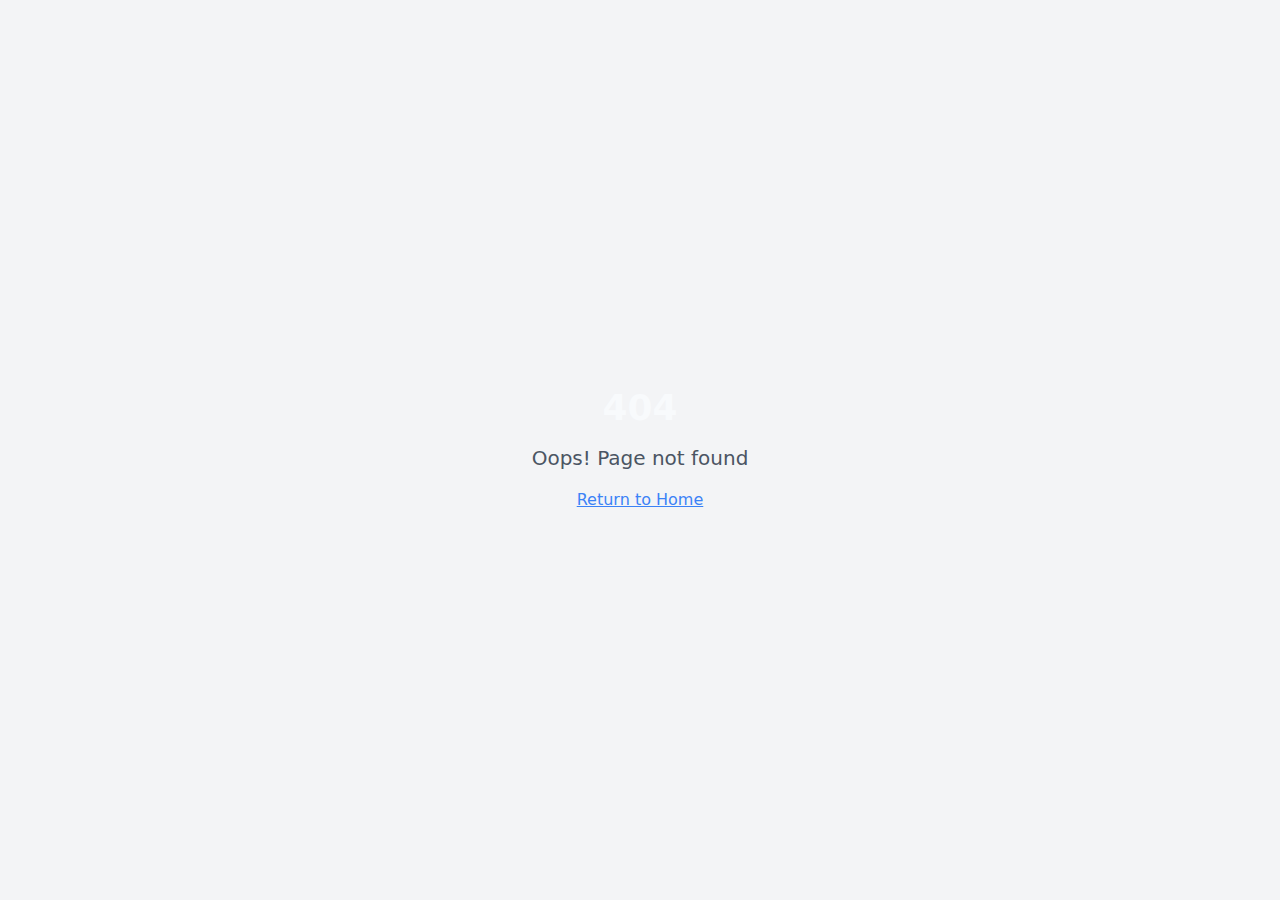
<file: index.html>
<!doctype html>
<html lang="en">
  <head>
    <meta charset="UTF-8" />
    <meta name="viewport" content="width=device-width, initial-scale=1.0" />
    <title>Minecraft Elo Rankings - Competitive PvP Leaderboard</title>
    <meta name="description" content="Live competitive Elo rankings for Minecraft anarchy server. Track kills, deaths, and climb the PvP leaderboard with dynamic skill-based matchmaking." />
    <meta name="author" content="Anarchy Server" />

    <meta property="og:title" content="Minecraft Elo Rankings - Competitive PvP Leaderboard" />
    <meta property="og:description" content="Live competitive Elo rankings for Minecraft anarchy server. Track kills, deaths, and climb the PvP leaderboard." />
    <meta property="og:type" content="website" />
    <meta property="og:image" content="https://lovable.dev/opengraph-image-p98pqg.png" />

    <meta name="twitter:card" content="summary_large_image" />
    <meta name="twitter:site" content="@lovable_dev" />
    <meta name="twitter:image" content="https://lovable.dev/opengraph-image-p98pqg.png" />
    <script type="module" crossorigin src="/assets/index-3HI9Aykc.js"></script>
    <link rel="stylesheet" crossorigin href="/assets/index-DJkvRSbq.css">
  </head>

  <body>
    <div id="root"></div>
  </body>
</html>
</file>
<file: assets/index-DJkvRSbq.css>
*,:before,:after{--tw-border-spacing-x: 0;--tw-border-spacing-y: 0;--tw-translate-x: 0;--tw-translate-y: 0;--tw-rotate: 0;--tw-skew-x: 0;--tw-skew-y: 0;--tw-scale-x: 1;--tw-scale-y: 1;--tw-pan-x: ;--tw-pan-y: ;--tw-pinch-zoom: ;--tw-scroll-snap-strictness: proximity;--tw-gradient-from-position: ;--tw-gradient-via-position: ;--tw-gradient-to-position: ;--tw-ordinal: ;--tw-slashed-zero: ;--tw-numeric-figure: ;--tw-numeric-spacing: ;--tw-numeric-fraction: ;--tw-ring-inset: ;--tw-ring-offset-width: 0px;--tw-ring-offset-color: #fff;--tw-ring-color: rgb(59 130 246 / .5);--tw-ring-offset-shadow: 0 0 #0000;--tw-ring-shadow: 0 0 #0000;--tw-shadow: 0 0 #0000;--tw-shadow-colored: 0 0 #0000;--tw-blur: ;--tw-brightness: ;--tw-contrast: ;--tw-grayscale: ;--tw-hue-rotate: ;--tw-invert: ;--tw-saturate: ;--tw-sepia: ;--tw-drop-shadow: ;--tw-backdrop-blur: ;--tw-backdrop-brightness: ;--tw-backdrop-contrast: ;--tw-backdrop-grayscale: ;--tw-backdrop-hue-rotate: ;--tw-backdrop-invert: ;--tw-backdrop-opacity: ;--tw-backdrop-saturate: ;--tw-backdrop-sepia: ;--tw-contain-size: ;--tw-contain-layout: ;--tw-contain-paint: ;--tw-contain-style: }::backdrop{--tw-border-spacing-x: 0;--tw-border-spacing-y: 0;--tw-translate-x: 0;--tw-translate-y: 0;--tw-rotate: 0;--tw-skew-x: 0;--tw-skew-y: 0;--tw-scale-x: 1;--tw-scale-y: 1;--tw-pan-x: ;--tw-pan-y: ;--tw-pinch-zoom: ;--tw-scroll-snap-strictness: proximity;--tw-gradient-from-position: ;--tw-gradient-via-position: ;--tw-gradient-to-position: ;--tw-ordinal: ;--tw-slashed-zero: ;--tw-numeric-figure: ;--tw-numeric-spacing: ;--tw-numeric-fraction: ;--tw-ring-inset: ;--tw-ring-offset-width: 0px;--tw-ring-offset-color: #fff;--tw-ring-color: rgb(59 130 246 / .5);--tw-ring-offset-shadow: 0 0 #0000;--tw-ring-shadow: 0 0 #0000;--tw-shadow: 0 0 #0000;--tw-shadow-colored: 0 0 #0000;--tw-blur: ;--tw-brightness: ;--tw-contrast: ;--tw-grayscale: ;--tw-hue-rotate: ;--tw-invert: ;--tw-saturate: ;--tw-sepia: ;--tw-drop-shadow: ;--tw-backdrop-blur: ;--tw-backdrop-brightness: ;--tw-backdrop-contrast: ;--tw-backdrop-grayscale: ;--tw-backdrop-hue-rotate: ;--tw-backdrop-invert: ;--tw-backdrop-opacity: ;--tw-backdrop-saturate: ;--tw-backdrop-sepia: ;--tw-contain-size: ;--tw-contain-layout: ;--tw-contain-paint: ;--tw-contain-style: }*,:before,:after{box-sizing:border-box;border-width:0;border-style:solid;border-color:#e5e7eb}:before,:after{--tw-content: ""}html,:host{line-height:1.5;-webkit-text-size-adjust:100%;-moz-tab-size:4;-o-tab-size:4;tab-size:4;font-family:ui-sans-serif,system-ui,sans-serif,"Apple Color Emoji","Segoe UI Emoji",Segoe UI Symbol,"Noto Color Emoji";font-feature-settings:normal;font-variation-settings:normal;-webkit-tap-highlight-color:transparent}body{margin:0;line-height:inherit}hr{height:0;color:inherit;border-top-width:1px}abbr:where([title]){-webkit-text-decoration:underline dotted;text-decoration:underline dotted}h1,h2,h3,h4,h5,h6{font-size:inherit;font-weight:inherit}a{color:inherit;text-decoration:inherit}b,strong{font-weight:bolder}code,kbd,samp,pre{font-family:ui-monospace,SFMono-Regular,Menlo,Monaco,Consolas,Liberation Mono,Courier New,monospace;font-feature-settings:normal;font-variation-settings:normal;font-size:1em}small{font-size:80%}sub,sup{font-size:75%;line-height:0;position:relative;vertical-align:baseline}sub{bottom:-.25em}sup{top:-.5em}table{text-indent:0;border-color:inherit;border-collapse:collapse}button,input,optgroup,select,textarea{font-family:inherit;font-feature-settings:inherit;font-variation-settings:inherit;font-size:100%;font-weight:inherit;line-height:inherit;letter-spacing:inherit;color:inherit;margin:0;padding:0}button,select{text-transform:none}button,input:where([type=button]),input:where([type=reset]),input:where([type=submit]){-webkit-appearance:button;background-color:transparent;background-image:none}:-moz-focusring{outline:auto}:-moz-ui-invalid{box-shadow:none}progress{vertical-align:baseline}::-webkit-inner-spin-button,::-webkit-outer-spin-button{height:auto}[type=search]{-webkit-appearance:textfield;outline-offset:-2px}::-webkit-search-decoration{-webkit-appearance:none}::-webkit-file-upload-button{-webkit-appearance:button;font:inherit}summary{display:list-item}blockquote,dl,dd,h1,h2,h3,h4,h5,h6,hr,figure,p,pre{margin:0}fieldset{margin:0;padding:0}legend{padding:0}ol,ul,menu{list-style:none;margin:0;padding:0}dialog{padding:0}textarea{resize:vertical}input::-moz-placeholder,textarea::-moz-placeholder{opacity:1;color:#9ca3af}input::placeholder,textarea::placeholder{opacity:1;color:#9ca3af}button,[role=button]{cursor:pointer}:disabled{cursor:default}img,svg,video,canvas,audio,iframe,embed,object{display:block;vertical-align:middle}img,video{max-width:100%;height:auto}[hidden]:where(:not([hidden=until-found])){display:none}:root{--background: 220 25% 8%;--foreground: 210 40% 98%;--card: 220 20% 12%;--card-foreground: 210 40% 98%;--popover: 220 20% 12%;--popover-foreground: 210 40% 98%;--primary: 271 91% 65%;--primary-foreground: 0 0% 100%;--secondary: 190 95% 55%;--secondary-foreground: 220 25% 8%;--muted: 220 15% 20%;--muted-foreground: 215 20% 65%;--accent: 271 91% 65%;--accent-foreground: 0 0% 100%;--destructive: 0 84% 60%;--destructive-foreground: 210 40% 98%;--border: 220 15% 20%;--input: 220 15% 20%;--ring: 271 91% 65%;--radius: .75rem;--gaming-purple: 271 91% 65%;--gaming-cyan: 190 95% 55%;--gaming-dark: 220 25% 8%;--gaming-card: 220 20% 12%;--gradient-primary: linear-gradient(135deg, hsl(271 91% 65%), hsl(190 95% 55%));--gradient-card: linear-gradient(145deg, hsl(220 20% 12%), hsl(220 25% 8%));--glow-purple: 0 0 40px hsl(271 91% 65% / .3);--glow-cyan: 0 0 40px hsl(190 95% 55% / .3);--sidebar-background: 220 25% 8%;--sidebar-foreground: 210 40% 98%;--sidebar-primary: 271 91% 65%;--sidebar-primary-foreground: 0 0% 100%;--sidebar-accent: 220 20% 12%;--sidebar-accent-foreground: 210 40% 98%;--sidebar-border: 220 15% 20%;--sidebar-ring: 271 91% 65%}.dark{--background: 220 25% 8%;--foreground: 210 40% 98%;--card: 220 20% 12%;--card-foreground: 210 40% 98%;--popover: 220 20% 12%;--popover-foreground: 210 40% 98%;--primary: 271 91% 65%;--primary-foreground: 0 0% 100%;--secondary: 190 95% 55%;--secondary-foreground: 220 25% 8%;--muted: 220 15% 20%;--muted-foreground: 215 20% 65%;--accent: 271 91% 65%;--accent-foreground: 0 0% 100%;--destructive: 0 84% 60%;--destructive-foreground: 210 40% 98%;--border: 220 15% 20%;--input: 220 15% 20%;--ring: 271 91% 65%;--sidebar-background: 220 25% 8%;--sidebar-foreground: 210 40% 98%;--sidebar-primary: 271 91% 65%;--sidebar-primary-foreground: 0 0% 100%;--sidebar-accent: 220 20% 12%;--sidebar-accent-foreground: 210 40% 98%;--sidebar-border: 220 15% 20%;--sidebar-ring: 271 91% 65%}*{border-color:hsl(var(--border))}body{background-color:hsl(var(--background));color:hsl(var(--foreground))}.container{width:100%;margin-right:auto;margin-left:auto;padding-right:2rem;padding-left:2rem}@media (min-width: 1400px){.container{max-width:1400px}}.sr-only{position:absolute;width:1px;height:1px;padding:0;margin:-1px;overflow:hidden;clip:rect(0,0,0,0);white-space:nowrap;border-width:0}.pointer-events-none{pointer-events:none}.pointer-events-auto{pointer-events:auto}.visible{visibility:visible}.invisible{visibility:hidden}.fixed{position:fixed}.absolute{position:absolute}.relative{position:relative}.inset-0{top:0;right:0;bottom:0;left:0}.inset-x-0{left:0;right:0}.inset-y-0{top:0;bottom:0}.-bottom-12{bottom:-3rem}.-left-12{left:-3rem}.-right-12{right:-3rem}.-top-12{top:-3rem}.bottom-0{bottom:0}.left-0{left:0}.left-1{left:.25rem}.left-1\/2{left:50%}.left-2{left:.5rem}.left-\[50\%\]{left:50%}.right-0{right:0}.right-1{right:.25rem}.right-2{right:.5rem}.right-3{right:.75rem}.right-4{right:1rem}.top-0{top:0}.top-1\.5{top:.375rem}.top-1\/2{top:50%}.top-2{top:.5rem}.top-3\.5{top:.875rem}.top-4{top:1rem}.top-\[1px\]{top:1px}.top-\[50\%\]{top:50%}.top-\[60\%\]{top:60%}.top-full{top:100%}.z-10{z-index:10}.z-20{z-index:20}.z-50{z-index:50}.z-\[100\]{z-index:100}.z-\[1\]{z-index:1}.-mx-1{margin-left:-.25rem;margin-right:-.25rem}.mx-2{margin-left:.5rem;margin-right:.5rem}.mx-3\.5{margin-left:.875rem;margin-right:.875rem}.mx-auto{margin-left:auto;margin-right:auto}.my-0\.5{margin-top:.125rem;margin-bottom:.125rem}.my-1{margin-top:.25rem;margin-bottom:.25rem}.-ml-4{margin-left:-1rem}.-mt-4{margin-top:-1rem}.mb-1{margin-bottom:.25rem}.mb-2{margin-bottom:.5rem}.mb-4{margin-bottom:1rem}.mb-6{margin-bottom:1.5rem}.mb-8{margin-bottom:2rem}.ml-1{margin-left:.25rem}.ml-auto{margin-left:auto}.mr-2{margin-right:.5rem}.mt-1{margin-top:.25rem}.mt-1\.5{margin-top:.375rem}.mt-2{margin-top:.5rem}.mt-24{margin-top:6rem}.mt-4{margin-top:1rem}.mt-auto{margin-top:auto}.block{display:block}.flex{display:flex}.inline-flex{display:inline-flex}.table{display:table}.grid{display:grid}.hidden{display:none}.aspect-square{aspect-ratio:1 / 1}.aspect-video{aspect-ratio:16 / 9}.size-4{width:1rem;height:1rem}.h-1\.5{height:.375rem}.h-10{height:2.5rem}.h-11{height:2.75rem}.h-12{height:3rem}.h-16{height:4rem}.h-2{height:.5rem}.h-2\.5{height:.625rem}.h-3{height:.75rem}.h-3\.5{height:.875rem}.h-4{height:1rem}.h-5{height:1.25rem}.h-6{height:1.5rem}.h-7{height:1.75rem}.h-8{height:2rem}.h-9{height:2.25rem}.h-\[1px\]{height:1px}.h-\[var\(--radix-navigation-menu-viewport-height\)\]{height:var(--radix-navigation-menu-viewport-height)}.h-\[var\(--radix-select-trigger-height\)\]{height:var(--radix-select-trigger-height)}.h-auto{height:auto}.h-full{height:100%}.h-px{height:1px}.h-svh{height:100svh}.max-h-96{max-height:24rem}.max-h-\[300px\]{max-height:300px}.max-h-screen{max-height:100vh}.min-h-0{min-height:0px}.min-h-\[80px\]{min-height:80px}.min-h-screen{min-height:100vh}.min-h-svh{min-height:100svh}.w-0{width:0px}.w-1{width:.25rem}.w-10{width:2.5rem}.w-11{width:2.75rem}.w-12{width:3rem}.w-16{width:4rem}.w-2{width:.5rem}.w-2\.5{width:.625rem}.w-20{width:5rem}.w-3{width:.75rem}.w-3\.5{width:.875rem}.w-3\/4{width:75%}.w-4{width:1rem}.w-5{width:1.25rem}.w-64{width:16rem}.w-7{width:1.75rem}.w-72{width:18rem}.w-8{width:2rem}.w-9{width:2.25rem}.w-\[--sidebar-width\]{width:var(--sidebar-width)}.w-\[100px\]{width:100px}.w-\[1px\]{width:1px}.w-auto{width:auto}.w-full{width:100%}.w-max{width:-moz-max-content;width:max-content}.w-px{width:1px}.min-w-0{min-width:0px}.min-w-5{min-width:1.25rem}.min-w-\[12rem\]{min-width:12rem}.min-w-\[8rem\]{min-width:8rem}.min-w-\[var\(--radix-select-trigger-width\)\]{min-width:var(--radix-select-trigger-width)}.max-w-2xl{max-width:42rem}.max-w-\[--skeleton-width\]{max-width:var(--skeleton-width)}.max-w-lg{max-width:32rem}.max-w-max{max-width:-moz-max-content;max-width:max-content}.flex-1{flex:1 1 0%}.shrink-0{flex-shrink:0}.grow{flex-grow:1}.grow-0{flex-grow:0}.basis-full{flex-basis:100%}.caption-bottom{caption-side:bottom}.border-collapse{border-collapse:collapse}.-translate-x-1\/2{--tw-translate-x: -50%;transform:translate(var(--tw-translate-x),var(--tw-translate-y)) rotate(var(--tw-rotate)) skew(var(--tw-skew-x)) skewY(var(--tw-skew-y)) scaleX(var(--tw-scale-x)) scaleY(var(--tw-scale-y))}.-translate-x-px{--tw-translate-x: -1px;transform:translate(var(--tw-translate-x),var(--tw-translate-y)) rotate(var(--tw-rotate)) skew(var(--tw-skew-x)) skewY(var(--tw-skew-y)) scaleX(var(--tw-scale-x)) scaleY(var(--tw-scale-y))}.-translate-y-1\/2{--tw-translate-y: -50%;transform:translate(var(--tw-translate-x),var(--tw-translate-y)) rotate(var(--tw-rotate)) skew(var(--tw-skew-x)) skewY(var(--tw-skew-y)) scaleX(var(--tw-scale-x)) scaleY(var(--tw-scale-y))}.translate-x-\[-50\%\]{--tw-translate-x: -50%;transform:translate(var(--tw-translate-x),var(--tw-translate-y)) rotate(var(--tw-rotate)) skew(var(--tw-skew-x)) skewY(var(--tw-skew-y)) scaleX(var(--tw-scale-x)) scaleY(var(--tw-scale-y))}.translate-x-px{--tw-translate-x: 1px;transform:translate(var(--tw-translate-x),var(--tw-translate-y)) rotate(var(--tw-rotate)) skew(var(--tw-skew-x)) skewY(var(--tw-skew-y)) scaleX(var(--tw-scale-x)) scaleY(var(--tw-scale-y))}.translate-y-\[-50\%\]{--tw-translate-y: -50%;transform:translate(var(--tw-translate-x),var(--tw-translate-y)) rotate(var(--tw-rotate)) skew(var(--tw-skew-x)) skewY(var(--tw-skew-y)) scaleX(var(--tw-scale-x)) scaleY(var(--tw-scale-y))}.rotate-45{--tw-rotate: 45deg;transform:translate(var(--tw-translate-x),var(--tw-translate-y)) rotate(var(--tw-rotate)) skew(var(--tw-skew-x)) skewY(var(--tw-skew-y)) scaleX(var(--tw-scale-x)) scaleY(var(--tw-scale-y))}.rotate-90{--tw-rotate: 90deg;transform:translate(var(--tw-translate-x),var(--tw-translate-y)) rotate(var(--tw-rotate)) skew(var(--tw-skew-x)) skewY(var(--tw-skew-y)) scaleX(var(--tw-scale-x)) scaleY(var(--tw-scale-y))}.transform{transform:translate(var(--tw-translate-x),var(--tw-translate-y)) rotate(var(--tw-rotate)) skew(var(--tw-skew-x)) skewY(var(--tw-skew-y)) scaleX(var(--tw-scale-x)) scaleY(var(--tw-scale-y))}@keyframes pulse{50%{opacity:.5}}.animate-pulse{animation:pulse 2s cubic-bezier(.4,0,.6,1) infinite}@keyframes spin{to{transform:rotate(360deg)}}.animate-spin{animation:spin 1s linear infinite}.cursor-default{cursor:default}.cursor-pointer{cursor:pointer}.touch-none{touch-action:none}.select-none{-webkit-user-select:none;-moz-user-select:none;user-select:none}.list-none{list-style-type:none}.grid-cols-1{grid-template-columns:repeat(1,minmax(0,1fr))}.flex-row{flex-direction:row}.flex-col{flex-direction:column}.flex-col-reverse{flex-direction:column-reverse}.flex-wrap{flex-wrap:wrap}.items-start{align-items:flex-start}.items-end{align-items:flex-end}.items-center{align-items:center}.items-stretch{align-items:stretch}.justify-center{justify-content:center}.justify-between{justify-content:space-between}.gap-1{gap:.25rem}.gap-1\.5{gap:.375rem}.gap-2{gap:.5rem}.gap-3{gap:.75rem}.gap-4{gap:1rem}.gap-6{gap:1.5rem}.space-x-1>:not([hidden])~:not([hidden]){--tw-space-x-reverse: 0;margin-right:calc(.25rem * var(--tw-space-x-reverse));margin-left:calc(.25rem * calc(1 - var(--tw-space-x-reverse)))}.space-x-4>:not([hidden])~:not([hidden]){--tw-space-x-reverse: 0;margin-right:calc(1rem * var(--tw-space-x-reverse));margin-left:calc(1rem * calc(1 - var(--tw-space-x-reverse)))}.space-y-0>:not([hidden])~:not([hidden]){--tw-space-y-reverse: 0;margin-top:calc(0px * calc(1 - var(--tw-space-y-reverse)));margin-bottom:calc(0px * var(--tw-space-y-reverse))}.space-y-1>:not([hidden])~:not([hidden]){--tw-space-y-reverse: 0;margin-top:calc(.25rem * calc(1 - var(--tw-space-y-reverse)));margin-bottom:calc(.25rem * var(--tw-space-y-reverse))}.space-y-1\.5>:not([hidden])~:not([hidden]){--tw-space-y-reverse: 0;margin-top:calc(.375rem * calc(1 - var(--tw-space-y-reverse)));margin-bottom:calc(.375rem * var(--tw-space-y-reverse))}.space-y-2>:not([hidden])~:not([hidden]){--tw-space-y-reverse: 0;margin-top:calc(.5rem * calc(1 - var(--tw-space-y-reverse)));margin-bottom:calc(.5rem * var(--tw-space-y-reverse))}.space-y-4>:not([hidden])~:not([hidden]){--tw-space-y-reverse: 0;margin-top:calc(1rem * calc(1 - var(--tw-space-y-reverse)));margin-bottom:calc(1rem * var(--tw-space-y-reverse))}.overflow-auto{overflow:auto}.overflow-hidden{overflow:hidden}.overflow-x-auto{overflow-x:auto}.overflow-y-auto{overflow-y:auto}.overflow-x-hidden{overflow-x:hidden}.whitespace-nowrap{white-space:nowrap}.break-words{overflow-wrap:break-word}.rounded-\[2px\]{border-radius:2px}.rounded-\[inherit\]{border-radius:inherit}.rounded-full{border-radius:9999px}.rounded-lg{border-radius:var(--radius)}.rounded-md{border-radius:calc(var(--radius) - 2px)}.rounded-sm{border-radius:calc(var(--radius) - 4px)}.rounded-t-\[10px\]{border-top-left-radius:10px;border-top-right-radius:10px}.rounded-tl-sm{border-top-left-radius:calc(var(--radius) - 4px)}.border{border-width:1px}.border-0{border-width:0px}.border-2{border-width:2px}.border-\[1\.5px\]{border-width:1.5px}.border-y{border-top-width:1px;border-bottom-width:1px}.border-b{border-bottom-width:1px}.border-b-2{border-bottom-width:2px}.border-l{border-left-width:1px}.border-r{border-right-width:1px}.border-t{border-top-width:1px}.border-dashed{border-style:dashed}.border-\[--color-border\]{border-color:var(--color-border)}.border-border\/50{border-color:hsl(var(--border) / .5)}.border-destructive{border-color:hsl(var(--destructive))}.border-destructive\/50{border-color:hsl(var(--destructive) / .5)}.border-input{border-color:hsl(var(--input))}.border-primary{border-color:hsl(var(--primary))}.border-sidebar-border{border-color:hsl(var(--sidebar-border))}.border-transparent{border-color:transparent}.border-l-transparent{border-left-color:transparent}.border-t-transparent{border-top-color:transparent}.bg-\[--color-bg\]{background-color:var(--color-bg)}.bg-accent{background-color:hsl(var(--accent))}.bg-background{background-color:hsl(var(--background))}.bg-black\/80{background-color:#000c}.bg-border{background-color:hsl(var(--border))}.bg-card{background-color:hsl(var(--card))}.bg-card\/30{background-color:hsl(var(--card) / .3)}.bg-card\/50{background-color:hsl(var(--card) / .5)}.bg-destructive{background-color:hsl(var(--destructive))}.bg-foreground{background-color:hsl(var(--foreground))}.bg-gray-100{--tw-bg-opacity: 1;background-color:rgb(243 244 246 / var(--tw-bg-opacity, 1))}.bg-muted{background-color:hsl(var(--muted))}.bg-muted\/50{background-color:hsl(var(--muted) / .5)}.bg-popover{background-color:hsl(var(--popover))}.bg-primary{background-color:hsl(var(--primary))}.bg-secondary{background-color:hsl(var(--secondary))}.bg-sidebar{background-color:hsl(var(--sidebar-background))}.bg-sidebar-border{background-color:hsl(var(--sidebar-border))}.bg-transparent{background-color:transparent}.bg-gradient-to-br{background-image:linear-gradient(to bottom right,var(--tw-gradient-stops))}.bg-gradient-to-r{background-image:linear-gradient(to right,var(--tw-gradient-stops))}.from-amber-700{--tw-gradient-from: #b45309 var(--tw-gradient-from-position);--tw-gradient-to: rgb(180 83 9 / 0) var(--tw-gradient-to-position);--tw-gradient-stops: var(--tw-gradient-from), var(--tw-gradient-to)}.from-background{--tw-gradient-from: hsl(var(--background)) var(--tw-gradient-from-position);--tw-gradient-to: hsl(var(--background) / 0) var(--tw-gradient-to-position);--tw-gradient-stops: var(--tw-gradient-from), var(--tw-gradient-to)}.from-cyan-500{--tw-gradient-from: #06b6d4 var(--tw-gradient-from-position);--tw-gradient-to: rgb(6 182 212 / 0) var(--tw-gradient-to-position);--tw-gradient-stops: var(--tw-gradient-from), var(--tw-gradient-to)}.from-cyan-500\/20{--tw-gradient-from: rgb(6 182 212 / .2) var(--tw-gradient-from-position);--tw-gradient-to: rgb(6 182 212 / 0) var(--tw-gradient-to-position);--tw-gradient-stops: var(--tw-gradient-from), var(--tw-gradient-to)}.from-gray-400{--tw-gradient-from: #9ca3af var(--tw-gradient-from-position);--tw-gradient-to: rgb(156 163 175 / 0) var(--tw-gradient-to-position);--tw-gradient-stops: var(--tw-gradient-from), var(--tw-gradient-to)}.from-primary{--tw-gradient-from: hsl(var(--primary)) var(--tw-gradient-from-position);--tw-gradient-to: hsl(var(--primary) / 0) var(--tw-gradient-to-position);--tw-gradient-stops: var(--tw-gradient-from), var(--tw-gradient-to)}.from-primary\/10{--tw-gradient-from: hsl(var(--primary) / .1) var(--tw-gradient-from-position);--tw-gradient-to: hsl(var(--primary) / 0) var(--tw-gradient-to-position);--tw-gradient-stops: var(--tw-gradient-from), var(--tw-gradient-to)}.from-purple-500{--tw-gradient-from: #a855f7 var(--tw-gradient-from-position);--tw-gradient-to: rgb(168 85 247 / 0) var(--tw-gradient-to-position);--tw-gradient-stops: var(--tw-gradient-from), var(--tw-gradient-to)}.from-purple-500\/20{--tw-gradient-from: rgb(168 85 247 / .2) var(--tw-gradient-from-position);--tw-gradient-to: rgb(168 85 247 / 0) var(--tw-gradient-to-position);--tw-gradient-stops: var(--tw-gradient-from), var(--tw-gradient-to)}.from-purple-600{--tw-gradient-from: #9333ea var(--tw-gradient-from-position);--tw-gradient-to: rgb(147 51 234 / 0) var(--tw-gradient-to-position);--tw-gradient-stops: var(--tw-gradient-from), var(--tw-gradient-to)}.from-red-500{--tw-gradient-from: #ef4444 var(--tw-gradient-from-position);--tw-gradient-to: rgb(239 68 68 / 0) var(--tw-gradient-to-position);--tw-gradient-stops: var(--tw-gradient-from), var(--tw-gradient-to)}.from-red-500\/20{--tw-gradient-from: rgb(239 68 68 / .2) var(--tw-gradient-from-position);--tw-gradient-to: rgb(239 68 68 / 0) var(--tw-gradient-to-position);--tw-gradient-stops: var(--tw-gradient-from), var(--tw-gradient-to)}.from-teal-500{--tw-gradient-from: #14b8a6 var(--tw-gradient-from-position);--tw-gradient-to: rgb(20 184 166 / 0) var(--tw-gradient-to-position);--tw-gradient-stops: var(--tw-gradient-from), var(--tw-gradient-to)}.from-yellow-500{--tw-gradient-from: #eab308 var(--tw-gradient-from-position);--tw-gradient-to: rgb(234 179 8 / 0) var(--tw-gradient-to-position);--tw-gradient-stops: var(--tw-gradient-from), var(--tw-gradient-to)}.from-yellow-500\/20{--tw-gradient-from: rgb(234 179 8 / .2) var(--tw-gradient-from-position);--tw-gradient-to: rgb(234 179 8 / 0) var(--tw-gradient-to-position);--tw-gradient-stops: var(--tw-gradient-from), var(--tw-gradient-to)}.via-background{--tw-gradient-to: hsl(var(--background) / 0) var(--tw-gradient-to-position);--tw-gradient-stops: var(--tw-gradient-from), hsl(var(--background)) var(--tw-gradient-via-position), var(--tw-gradient-to)}.via-secondary{--tw-gradient-to: hsl(var(--secondary) / 0) var(--tw-gradient-to-position);--tw-gradient-stops: var(--tw-gradient-from), hsl(var(--secondary)) var(--tw-gradient-via-position), var(--tw-gradient-to)}.via-secondary\/10{--tw-gradient-to: hsl(var(--secondary) / 0) var(--tw-gradient-to-position);--tw-gradient-stops: var(--tw-gradient-from), hsl(var(--secondary) / .1) var(--tw-gradient-via-position), var(--tw-gradient-to)}.to-amber-800{--tw-gradient-to: #92400e var(--tw-gradient-to-position)}.to-blue-500{--tw-gradient-to: #3b82f6 var(--tw-gradient-to-position)}.to-blue-500\/20{--tw-gradient-to: rgb(59 130 246 / .2) var(--tw-gradient-to-position)}.to-blue-600{--tw-gradient-to: #2563eb var(--tw-gradient-to-position)}.to-cyan-500{--tw-gradient-to: #06b6d4 var(--tw-gradient-to-position)}.to-cyan-500\/20{--tw-gradient-to: rgb(6 182 212 / .2) var(--tw-gradient-to-position)}.to-gray-500{--tw-gradient-to: #6b7280 var(--tw-gradient-to-position)}.to-muted\/20{--tw-gradient-to: hsl(var(--muted) / .2) var(--tw-gradient-to-position)}.to-orange-500{--tw-gradient-to: #f97316 var(--tw-gradient-to-position)}.to-orange-500\/20{--tw-gradient-to: rgb(249 115 22 / .2) var(--tw-gradient-to-position)}.to-pink-500{--tw-gradient-to: #ec4899 var(--tw-gradient-to-position)}.to-pink-500\/20{--tw-gradient-to: rgb(236 72 153 / .2) var(--tw-gradient-to-position)}.to-primary{--tw-gradient-to: hsl(var(--primary)) var(--tw-gradient-to-position)}.to-primary\/10{--tw-gradient-to: hsl(var(--primary) / .1) var(--tw-gradient-to-position)}.to-purple-600\/20{--tw-gradient-to: rgb(147 51 234 / .2) var(--tw-gradient-to-position)}.to-yellow-600{--tw-gradient-to: #ca8a04 var(--tw-gradient-to-position)}.bg-clip-text{-webkit-background-clip:text;background-clip:text}.fill-current{fill:currentColor}.p-0{padding:0}.p-1{padding:.25rem}.p-12{padding:3rem}.p-2{padding:.5rem}.p-3{padding:.75rem}.p-4{padding:1rem}.p-6{padding:1.5rem}.p-\[1px\]{padding:1px}.px-1{padding-left:.25rem;padding-right:.25rem}.px-2{padding-left:.5rem;padding-right:.5rem}.px-2\.5{padding-left:.625rem;padding-right:.625rem}.px-3{padding-left:.75rem;padding-right:.75rem}.px-4{padding-left:1rem;padding-right:1rem}.px-5{padding-left:1.25rem;padding-right:1.25rem}.px-8{padding-left:2rem;padding-right:2rem}.py-0\.5{padding-top:.125rem;padding-bottom:.125rem}.py-1{padding-top:.25rem;padding-bottom:.25rem}.py-1\.5{padding-top:.375rem;padding-bottom:.375rem}.py-12{padding-top:3rem;padding-bottom:3rem}.py-16{padding-top:4rem;padding-bottom:4rem}.py-2{padding-top:.5rem;padding-bottom:.5rem}.py-3{padding-top:.75rem;padding-bottom:.75rem}.py-4{padding-top:1rem;padding-bottom:1rem}.py-6{padding-top:1.5rem;padding-bottom:1.5rem}.py-8{padding-top:2rem;padding-bottom:2rem}.pb-2{padding-bottom:.5rem}.pb-3{padding-bottom:.75rem}.pb-4{padding-bottom:1rem}.pl-2\.5{padding-left:.625rem}.pl-4{padding-left:1rem}.pl-8{padding-left:2rem}.pr-2{padding-right:.5rem}.pr-2\.5{padding-right:.625rem}.pr-8{padding-right:2rem}.pt-0{padding-top:0}.pt-1{padding-top:.25rem}.pt-3{padding-top:.75rem}.pt-4{padding-top:1rem}.text-left{text-align:left}.text-center{text-align:center}.text-right{text-align:right}.align-middle{vertical-align:middle}.font-mono{font-family:ui-monospace,SFMono-Regular,Menlo,Monaco,Consolas,Liberation Mono,Courier New,monospace}.text-2xl{font-size:1.5rem;line-height:2rem}.text-3xl{font-size:1.875rem;line-height:2.25rem}.text-4xl{font-size:2.25rem;line-height:2.5rem}.text-5xl{font-size:3rem;line-height:1}.text-\[0\.8rem\]{font-size:.8rem}.text-base{font-size:1rem;line-height:1.5rem}.text-lg{font-size:1.125rem;line-height:1.75rem}.text-sm{font-size:.875rem;line-height:1.25rem}.text-xl{font-size:1.25rem;line-height:1.75rem}.text-xs{font-size:.75rem;line-height:1rem}.font-bold{font-weight:700}.font-medium{font-weight:500}.font-normal{font-weight:400}.font-semibold{font-weight:600}.tabular-nums{--tw-numeric-spacing: tabular-nums;font-variant-numeric:var(--tw-ordinal) var(--tw-slashed-zero) var(--tw-numeric-figure) var(--tw-numeric-spacing) var(--tw-numeric-fraction)}.leading-none{line-height:1}.tracking-tight{letter-spacing:-.025em}.tracking-widest{letter-spacing:.1em}.text-accent-foreground{color:hsl(var(--accent-foreground))}.text-amber-600{--tw-text-opacity: 1;color:rgb(217 119 6 / var(--tw-text-opacity, 1))}.text-blue-500{--tw-text-opacity: 1;color:rgb(59 130 246 / var(--tw-text-opacity, 1))}.text-card-foreground{color:hsl(var(--card-foreground))}.text-current{color:currentColor}.text-destructive{color:hsl(var(--destructive))}.text-destructive-foreground{color:hsl(var(--destructive-foreground))}.text-foreground{color:hsl(var(--foreground))}.text-foreground\/50{color:hsl(var(--foreground) / .5)}.text-gray-400{--tw-text-opacity: 1;color:rgb(156 163 175 / var(--tw-text-opacity, 1))}.text-gray-600{--tw-text-opacity: 1;color:rgb(75 85 99 / var(--tw-text-opacity, 1))}.text-green-400{--tw-text-opacity: 1;color:rgb(74 222 128 / var(--tw-text-opacity, 1))}.text-muted-foreground{color:hsl(var(--muted-foreground))}.text-popover-foreground{color:hsl(var(--popover-foreground))}.text-primary{color:hsl(var(--primary))}.text-primary-foreground{color:hsl(var(--primary-foreground))}.text-red-400{--tw-text-opacity: 1;color:rgb(248 113 113 / var(--tw-text-opacity, 1))}.text-secondary-foreground{color:hsl(var(--secondary-foreground))}.text-sidebar-foreground{color:hsl(var(--sidebar-foreground))}.text-sidebar-foreground\/70{color:hsl(var(--sidebar-foreground) / .7)}.text-transparent{color:transparent}.text-white{--tw-text-opacity: 1;color:rgb(255 255 255 / var(--tw-text-opacity, 1))}.text-yellow-400{--tw-text-opacity: 1;color:rgb(250 204 21 / var(--tw-text-opacity, 1))}.underline{text-decoration-line:underline}.underline-offset-4{text-underline-offset:4px}.opacity-0{opacity:0}.opacity-50{opacity:.5}.opacity-60{opacity:.6}.opacity-70{opacity:.7}.opacity-90{opacity:.9}.shadow-\[0_0_0_1px_hsl\(var\(--sidebar-border\)\)\]{--tw-shadow: 0 0 0 1px hsl(var(--sidebar-border));--tw-shadow-colored: 0 0 0 1px var(--tw-shadow-color);box-shadow:var(--tw-ring-offset-shadow, 0 0 #0000),var(--tw-ring-shadow, 0 0 #0000),var(--tw-shadow)}.shadow-lg{--tw-shadow: 0 10px 15px -3px rgb(0 0 0 / .1), 0 4px 6px -4px rgb(0 0 0 / .1);--tw-shadow-colored: 0 10px 15px -3px var(--tw-shadow-color), 0 4px 6px -4px var(--tw-shadow-color);box-shadow:var(--tw-ring-offset-shadow, 0 0 #0000),var(--tw-ring-shadow, 0 0 #0000),var(--tw-shadow)}.shadow-md{--tw-shadow: 0 4px 6px -1px rgb(0 0 0 / .1), 0 2px 4px -2px rgb(0 0 0 / .1);--tw-shadow-colored: 0 4px 6px -1px var(--tw-shadow-color), 0 2px 4px -2px var(--tw-shadow-color);box-shadow:var(--tw-ring-offset-shadow, 0 0 #0000),var(--tw-ring-shadow, 0 0 #0000),var(--tw-shadow)}.shadow-none{--tw-shadow: 0 0 #0000;--tw-shadow-colored: 0 0 #0000;box-shadow:var(--tw-ring-offset-shadow, 0 0 #0000),var(--tw-ring-shadow, 0 0 #0000),var(--tw-shadow)}.shadow-sm{--tw-shadow: 0 1px 2px 0 rgb(0 0 0 / .05);--tw-shadow-colored: 0 1px 2px 0 var(--tw-shadow-color);box-shadow:var(--tw-ring-offset-shadow, 0 0 #0000),var(--tw-ring-shadow, 0 0 #0000),var(--tw-shadow)}.shadow-xl{--tw-shadow: 0 20px 25px -5px rgb(0 0 0 / .1), 0 8px 10px -6px rgb(0 0 0 / .1);--tw-shadow-colored: 0 20px 25px -5px var(--tw-shadow-color), 0 8px 10px -6px var(--tw-shadow-color);box-shadow:var(--tw-ring-offset-shadow, 0 0 #0000),var(--tw-ring-shadow, 0 0 #0000),var(--tw-shadow)}.outline-none{outline:2px solid transparent;outline-offset:2px}.outline{outline-style:solid}.ring-0{--tw-ring-offset-shadow: var(--tw-ring-inset) 0 0 0 var(--tw-ring-offset-width) var(--tw-ring-offset-color);--tw-ring-shadow: var(--tw-ring-inset) 0 0 0 calc(0px + var(--tw-ring-offset-width)) var(--tw-ring-color);box-shadow:var(--tw-ring-offset-shadow),var(--tw-ring-shadow),var(--tw-shadow, 0 0 #0000)}.ring-2{--tw-ring-offset-shadow: var(--tw-ring-inset) 0 0 0 var(--tw-ring-offset-width) var(--tw-ring-offset-color);--tw-ring-shadow: var(--tw-ring-inset) 0 0 0 calc(2px + var(--tw-ring-offset-width)) var(--tw-ring-color);box-shadow:var(--tw-ring-offset-shadow),var(--tw-ring-shadow),var(--tw-shadow, 0 0 #0000)}.ring-ring{--tw-ring-color: hsl(var(--ring))}.ring-sidebar-ring{--tw-ring-color: hsl(var(--sidebar-ring))}.ring-offset-background{--tw-ring-offset-color: hsl(var(--background))}.filter{filter:var(--tw-blur) var(--tw-brightness) var(--tw-contrast) var(--tw-grayscale) var(--tw-hue-rotate) var(--tw-invert) var(--tw-saturate) var(--tw-sepia) var(--tw-drop-shadow)}.backdrop-blur-sm{--tw-backdrop-blur: blur(4px);-webkit-backdrop-filter:var(--tw-backdrop-blur) var(--tw-backdrop-brightness) var(--tw-backdrop-contrast) var(--tw-backdrop-grayscale) var(--tw-backdrop-hue-rotate) var(--tw-backdrop-invert) var(--tw-backdrop-opacity) var(--tw-backdrop-saturate) var(--tw-backdrop-sepia);backdrop-filter:var(--tw-backdrop-blur) var(--tw-backdrop-brightness) var(--tw-backdrop-contrast) var(--tw-backdrop-grayscale) var(--tw-backdrop-hue-rotate) var(--tw-backdrop-invert) var(--tw-backdrop-opacity) var(--tw-backdrop-saturate) var(--tw-backdrop-sepia)}.transition{transition-property:color,background-color,border-color,text-decoration-color,fill,stroke,opacity,box-shadow,transform,filter,-webkit-backdrop-filter;transition-property:color,background-color,border-color,text-decoration-color,fill,stroke,opacity,box-shadow,transform,filter,backdrop-filter;transition-property:color,background-color,border-color,text-decoration-color,fill,stroke,opacity,box-shadow,transform,filter,backdrop-filter,-webkit-backdrop-filter;transition-timing-function:cubic-bezier(.4,0,.2,1);transition-duration:.15s}.transition-\[left\,right\,width\]{transition-property:left,right,width;transition-timing-function:cubic-bezier(.4,0,.2,1);transition-duration:.15s}.transition-\[margin\,opa\]{transition-property:margin,opa;transition-timing-function:cubic-bezier(.4,0,.2,1);transition-duration:.15s}.transition-\[width\,height\,padding\]{transition-property:width,height,padding;transition-timing-function:cubic-bezier(.4,0,.2,1);transition-duration:.15s}.transition-\[width\]{transition-property:width;transition-timing-function:cubic-bezier(.4,0,.2,1);transition-duration:.15s}.transition-all{transition-property:all;transition-timing-function:cubic-bezier(.4,0,.2,1);transition-duration:.15s}.transition-colors{transition-property:color,background-color,border-color,text-decoration-color,fill,stroke;transition-timing-function:cubic-bezier(.4,0,.2,1);transition-duration:.15s}.transition-opacity{transition-property:opacity;transition-timing-function:cubic-bezier(.4,0,.2,1);transition-duration:.15s}.transition-transform{transition-property:transform;transition-timing-function:cubic-bezier(.4,0,.2,1);transition-duration:.15s}.duration-1000{transition-duration:1s}.duration-200{transition-duration:.2s}.duration-300{transition-duration:.3s}.ease-in-out{transition-timing-function:cubic-bezier(.4,0,.2,1)}.ease-linear{transition-timing-function:linear}@keyframes enter{0%{opacity:var(--tw-enter-opacity, 1);transform:translate3d(var(--tw-enter-translate-x, 0),var(--tw-enter-translate-y, 0),0) scale3d(var(--tw-enter-scale, 1),var(--tw-enter-scale, 1),var(--tw-enter-scale, 1)) rotate(var(--tw-enter-rotate, 0))}}@keyframes exit{to{opacity:var(--tw-exit-opacity, 1);transform:translate3d(var(--tw-exit-translate-x, 0),var(--tw-exit-translate-y, 0),0) scale3d(var(--tw-exit-scale, 1),var(--tw-exit-scale, 1),var(--tw-exit-scale, 1)) rotate(var(--tw-exit-rotate, 0))}}.animate-in{animation-name:enter;animation-duration:.15s;--tw-enter-opacity: initial;--tw-enter-scale: initial;--tw-enter-rotate: initial;--tw-enter-translate-x: initial;--tw-enter-translate-y: initial}.fade-in-0{--tw-enter-opacity: 0}.fade-in-80{--tw-enter-opacity: .8}.zoom-in-95{--tw-enter-scale: .95}.duration-1000{animation-duration:1s}.duration-200{animation-duration:.2s}.duration-300{animation-duration:.3s}.ease-in-out{animation-timing-function:cubic-bezier(.4,0,.2,1)}.ease-linear{animation-timing-function:linear}.file\:border-0::file-selector-button{border-width:0px}.file\:bg-transparent::file-selector-button{background-color:transparent}.file\:text-sm::file-selector-button{font-size:.875rem;line-height:1.25rem}.file\:font-medium::file-selector-button{font-weight:500}.file\:text-foreground::file-selector-button{color:hsl(var(--foreground))}.placeholder\:text-muted-foreground::-moz-placeholder{color:hsl(var(--muted-foreground))}.placeholder\:text-muted-foreground::placeholder{color:hsl(var(--muted-foreground))}.after\:absolute:after{content:var(--tw-content);position:absolute}.after\:-inset-2:after{content:var(--tw-content);top:-.5rem;right:-.5rem;bottom:-.5rem;left:-.5rem}.after\:inset-y-0:after{content:var(--tw-content);top:0;bottom:0}.after\:left-1\/2:after{content:var(--tw-content);left:50%}.after\:w-1:after{content:var(--tw-content);width:.25rem}.after\:w-\[2px\]:after{content:var(--tw-content);width:2px}.after\:-translate-x-1\/2:after{content:var(--tw-content);--tw-translate-x: -50%;transform:translate(var(--tw-translate-x),var(--tw-translate-y)) rotate(var(--tw-rotate)) skew(var(--tw-skew-x)) skewY(var(--tw-skew-y)) scaleX(var(--tw-scale-x)) scaleY(var(--tw-scale-y))}.first\:rounded-l-md:first-child{border-top-left-radius:calc(var(--radius) - 2px);border-bottom-left-radius:calc(var(--radius) - 2px)}.first\:border-l:first-child{border-left-width:1px}.last\:rounded-r-md:last-child{border-top-right-radius:calc(var(--radius) - 2px);border-bottom-right-radius:calc(var(--radius) - 2px)}.focus-within\:relative:focus-within{position:relative}.focus-within\:z-20:focus-within{z-index:20}.hover\:border-primary\/50:hover{border-color:hsl(var(--primary) / .5)}.hover\:bg-accent:hover{background-color:hsl(var(--accent))}.hover\:bg-destructive\/80:hover{background-color:hsl(var(--destructive) / .8)}.hover\:bg-destructive\/90:hover{background-color:hsl(var(--destructive) / .9)}.hover\:bg-muted:hover{background-color:hsl(var(--muted))}.hover\:bg-muted\/50:hover{background-color:hsl(var(--muted) / .5)}.hover\:bg-primary:hover{background-color:hsl(var(--primary))}.hover\:bg-primary\/80:hover{background-color:hsl(var(--primary) / .8)}.hover\:bg-primary\/90:hover{background-color:hsl(var(--primary) / .9)}.hover\:bg-secondary:hover{background-color:hsl(var(--secondary))}.hover\:bg-secondary\/80:hover{background-color:hsl(var(--secondary) / .8)}.hover\:bg-sidebar-accent:hover{background-color:hsl(var(--sidebar-accent))}.hover\:bg-transparent:hover{background-color:transparent}.hover\:text-accent-foreground:hover{color:hsl(var(--accent-foreground))}.hover\:text-blue-700:hover{--tw-text-opacity: 1;color:rgb(29 78 216 / var(--tw-text-opacity, 1))}.hover\:text-foreground:hover{color:hsl(var(--foreground))}.hover\:text-muted-foreground:hover{color:hsl(var(--muted-foreground))}.hover\:text-primary-foreground:hover{color:hsl(var(--primary-foreground))}.hover\:text-sidebar-accent-foreground:hover{color:hsl(var(--sidebar-accent-foreground))}.hover\:underline:hover{text-decoration-line:underline}.hover\:opacity-100:hover{opacity:1}.hover\:shadow-\[0_0_0_1px_hsl\(var\(--sidebar-accent\)\)\]:hover{--tw-shadow: 0 0 0 1px hsl(var(--sidebar-accent));--tw-shadow-colored: 0 0 0 1px var(--tw-shadow-color);box-shadow:var(--tw-ring-offset-shadow, 0 0 #0000),var(--tw-ring-shadow, 0 0 #0000),var(--tw-shadow)}.hover\:after\:bg-sidebar-border:hover:after{content:var(--tw-content);background-color:hsl(var(--sidebar-border))}.focus\:bg-accent:focus{background-color:hsl(var(--accent))}.focus\:bg-primary:focus{background-color:hsl(var(--primary))}.focus\:text-accent-foreground:focus{color:hsl(var(--accent-foreground))}.focus\:text-primary-foreground:focus{color:hsl(var(--primary-foreground))}.focus\:opacity-100:focus{opacity:1}.focus\:outline-none:focus{outline:2px solid transparent;outline-offset:2px}.focus\:ring-2:focus{--tw-ring-offset-shadow: var(--tw-ring-inset) 0 0 0 var(--tw-ring-offset-width) var(--tw-ring-offset-color);--tw-ring-shadow: var(--tw-ring-inset) 0 0 0 calc(2px + var(--tw-ring-offset-width)) var(--tw-ring-color);box-shadow:var(--tw-ring-offset-shadow),var(--tw-ring-shadow),var(--tw-shadow, 0 0 #0000)}.focus\:ring-ring:focus{--tw-ring-color: hsl(var(--ring))}.focus\:ring-offset-2:focus{--tw-ring-offset-width: 2px}.focus-visible\:outline-none:focus-visible{outline:2px solid transparent;outline-offset:2px}.focus-visible\:ring-1:focus-visible{--tw-ring-offset-shadow: var(--tw-ring-inset) 0 0 0 var(--tw-ring-offset-width) var(--tw-ring-offset-color);--tw-ring-shadow: var(--tw-ring-inset) 0 0 0 calc(1px + var(--tw-ring-offset-width)) var(--tw-ring-color);box-shadow:var(--tw-ring-offset-shadow),var(--tw-ring-shadow),var(--tw-shadow, 0 0 #0000)}.focus-visible\:ring-2:focus-visible{--tw-ring-offset-shadow: var(--tw-ring-inset) 0 0 0 var(--tw-ring-offset-width) var(--tw-ring-offset-color);--tw-ring-shadow: var(--tw-ring-inset) 0 0 0 calc(2px + var(--tw-ring-offset-width)) var(--tw-ring-color);box-shadow:var(--tw-ring-offset-shadow),var(--tw-ring-shadow),var(--tw-shadow, 0 0 #0000)}.focus-visible\:ring-ring:focus-visible{--tw-ring-color: hsl(var(--ring))}.focus-visible\:ring-sidebar-ring:focus-visible{--tw-ring-color: hsl(var(--sidebar-ring))}.focus-visible\:ring-offset-1:focus-visible{--tw-ring-offset-width: 1px}.focus-visible\:ring-offset-2:focus-visible{--tw-ring-offset-width: 2px}.focus-visible\:ring-offset-background:focus-visible{--tw-ring-offset-color: hsl(var(--background))}.active\:bg-sidebar-accent:active{background-color:hsl(var(--sidebar-accent))}.active\:text-sidebar-accent-foreground:active{color:hsl(var(--sidebar-accent-foreground))}.disabled\:pointer-events-none:disabled{pointer-events:none}.disabled\:cursor-not-allowed:disabled{cursor:not-allowed}.disabled\:opacity-50:disabled{opacity:.5}.group\/menu-item:focus-within .group-focus-within\/menu-item\:opacity-100{opacity:1}.group\/menu-item:hover .group-hover\/menu-item\:opacity-100,.group:hover .group-hover\:opacity-100{opacity:1}.group.destructive .group-\[\.destructive\]\:border-muted\/40{border-color:hsl(var(--muted) / .4)}.group.toaster .group-\[\.toaster\]\:border-border{border-color:hsl(var(--border))}.group.toast .group-\[\.toast\]\:bg-muted{background-color:hsl(var(--muted))}.group.toast .group-\[\.toast\]\:bg-primary{background-color:hsl(var(--primary))}.group.toaster .group-\[\.toaster\]\:bg-background{background-color:hsl(var(--background))}.group.destructive .group-\[\.destructive\]\:text-red-300{--tw-text-opacity: 1;color:rgb(252 165 165 / var(--tw-text-opacity, 1))}.group.toast .group-\[\.toast\]\:text-muted-foreground{color:hsl(var(--muted-foreground))}.group.toast .group-\[\.toast\]\:text-primary-foreground{color:hsl(var(--primary-foreground))}.group.toaster .group-\[\.toaster\]\:text-foreground{color:hsl(var(--foreground))}.group.toaster .group-\[\.toaster\]\:shadow-lg{--tw-shadow: 0 10px 15px -3px rgb(0 0 0 / .1), 0 4px 6px -4px rgb(0 0 0 / .1);--tw-shadow-colored: 0 10px 15px -3px var(--tw-shadow-color), 0 4px 6px -4px var(--tw-shadow-color);box-shadow:var(--tw-ring-offset-shadow, 0 0 #0000),var(--tw-ring-shadow, 0 0 #0000),var(--tw-shadow)}.group.destructive .group-\[\.destructive\]\:hover\:border-destructive\/30:hover{border-color:hsl(var(--destructive) / .3)}.group.destructive .group-\[\.destructive\]\:hover\:bg-destructive:hover{background-color:hsl(var(--destructive))}.group.destructive .group-\[\.destructive\]\:hover\:text-destructive-foreground:hover{color:hsl(var(--destructive-foreground))}.group.destructive .group-\[\.destructive\]\:hover\:text-red-50:hover{--tw-text-opacity: 1;color:rgb(254 242 242 / var(--tw-text-opacity, 1))}.group.destructive .group-\[\.destructive\]\:focus\:ring-destructive:focus{--tw-ring-color: hsl(var(--destructive))}.group.destructive .group-\[\.destructive\]\:focus\:ring-red-400:focus{--tw-ring-opacity: 1;--tw-ring-color: rgb(248 113 113 / var(--tw-ring-opacity, 1))}.group.destructive .group-\[\.destructive\]\:focus\:ring-offset-red-600:focus{--tw-ring-offset-color: #dc2626}.peer\/menu-button:hover~.peer-hover\/menu-button\:text-sidebar-accent-foreground{color:hsl(var(--sidebar-accent-foreground))}.peer:disabled~.peer-disabled\:cursor-not-allowed{cursor:not-allowed}.peer:disabled~.peer-disabled\:opacity-70{opacity:.7}.has-\[\[data-variant\=inset\]\]\:bg-sidebar:has([data-variant=inset]){background-color:hsl(var(--sidebar-background))}.has-\[\:disabled\]\:opacity-50:has(:disabled){opacity:.5}.group\/menu-item:has([data-sidebar=menu-action]) .group-has-\[\[data-sidebar\=menu-action\]\]\/menu-item\:pr-8{padding-right:2rem}.aria-disabled\:pointer-events-none[aria-disabled=true]{pointer-events:none}.aria-disabled\:opacity-50[aria-disabled=true]{opacity:.5}.aria-selected\:bg-accent[aria-selected=true]{background-color:hsl(var(--accent))}.aria-selected\:bg-accent\/50[aria-selected=true]{background-color:hsl(var(--accent) / .5)}.aria-selected\:text-accent-foreground[aria-selected=true]{color:hsl(var(--accent-foreground))}.aria-selected\:text-muted-foreground[aria-selected=true]{color:hsl(var(--muted-foreground))}.aria-selected\:opacity-100[aria-selected=true]{opacity:1}.aria-selected\:opacity-30[aria-selected=true]{opacity:.3}.data-\[disabled\=true\]\:pointer-events-none[data-disabled=true],.data-\[disabled\]\:pointer-events-none[data-disabled]{pointer-events:none}.data-\[panel-group-direction\=vertical\]\:h-px[data-panel-group-direction=vertical]{height:1px}.data-\[panel-group-direction\=vertical\]\:w-full[data-panel-group-direction=vertical]{width:100%}.data-\[side\=bottom\]\:translate-y-1[data-side=bottom]{--tw-translate-y: .25rem;transform:translate(var(--tw-translate-x),var(--tw-translate-y)) rotate(var(--tw-rotate)) skew(var(--tw-skew-x)) skewY(var(--tw-skew-y)) scaleX(var(--tw-scale-x)) scaleY(var(--tw-scale-y))}.data-\[side\=left\]\:-translate-x-1[data-side=left]{--tw-translate-x: -.25rem;transform:translate(var(--tw-translate-x),var(--tw-translate-y)) rotate(var(--tw-rotate)) skew(var(--tw-skew-x)) skewY(var(--tw-skew-y)) scaleX(var(--tw-scale-x)) scaleY(var(--tw-scale-y))}.data-\[side\=right\]\:translate-x-1[data-side=right]{--tw-translate-x: .25rem;transform:translate(var(--tw-translate-x),var(--tw-translate-y)) rotate(var(--tw-rotate)) skew(var(--tw-skew-x)) skewY(var(--tw-skew-y)) scaleX(var(--tw-scale-x)) scaleY(var(--tw-scale-y))}.data-\[side\=top\]\:-translate-y-1[data-side=top]{--tw-translate-y: -.25rem;transform:translate(var(--tw-translate-x),var(--tw-translate-y)) rotate(var(--tw-rotate)) skew(var(--tw-skew-x)) skewY(var(--tw-skew-y)) scaleX(var(--tw-scale-x)) scaleY(var(--tw-scale-y))}.data-\[state\=checked\]\:translate-x-5[data-state=checked]{--tw-translate-x: 1.25rem;transform:translate(var(--tw-translate-x),var(--tw-translate-y)) rotate(var(--tw-rotate)) skew(var(--tw-skew-x)) skewY(var(--tw-skew-y)) scaleX(var(--tw-scale-x)) scaleY(var(--tw-scale-y))}.data-\[state\=unchecked\]\:translate-x-0[data-state=unchecked],.data-\[swipe\=cancel\]\:translate-x-0[data-swipe=cancel]{--tw-translate-x: 0px;transform:translate(var(--tw-translate-x),var(--tw-translate-y)) rotate(var(--tw-rotate)) skew(var(--tw-skew-x)) skewY(var(--tw-skew-y)) scaleX(var(--tw-scale-x)) scaleY(var(--tw-scale-y))}.data-\[swipe\=end\]\:translate-x-\[var\(--radix-toast-swipe-end-x\)\][data-swipe=end]{--tw-translate-x: var(--radix-toast-swipe-end-x);transform:translate(var(--tw-translate-x),var(--tw-translate-y)) rotate(var(--tw-rotate)) skew(var(--tw-skew-x)) skewY(var(--tw-skew-y)) scaleX(var(--tw-scale-x)) scaleY(var(--tw-scale-y))}.data-\[swipe\=move\]\:translate-x-\[var\(--radix-toast-swipe-move-x\)\][data-swipe=move]{--tw-translate-x: var(--radix-toast-swipe-move-x);transform:translate(var(--tw-translate-x),var(--tw-translate-y)) rotate(var(--tw-rotate)) skew(var(--tw-skew-x)) skewY(var(--tw-skew-y)) scaleX(var(--tw-scale-x)) scaleY(var(--tw-scale-y))}@keyframes accordion-up{0%{height:var(--radix-accordion-content-height)}to{height:0}}.data-\[state\=closed\]\:animate-accordion-up[data-state=closed]{animation:accordion-up .2s ease-out}@keyframes accordion-down{0%{height:0}to{height:var(--radix-accordion-content-height)}}.data-\[state\=open\]\:animate-accordion-down[data-state=open]{animation:accordion-down .2s ease-out}.data-\[panel-group-direction\=vertical\]\:flex-col[data-panel-group-direction=vertical]{flex-direction:column}.data-\[active\=true\]\:bg-sidebar-accent[data-active=true]{background-color:hsl(var(--sidebar-accent))}.data-\[active\]\:bg-accent\/50[data-active]{background-color:hsl(var(--accent) / .5)}.data-\[selected\=\'true\'\]\:bg-accent[data-selected=true]{background-color:hsl(var(--accent))}.data-\[state\=active\]\:bg-background[data-state=active]{background-color:hsl(var(--background))}.data-\[state\=checked\]\:bg-primary[data-state=checked]{background-color:hsl(var(--primary))}.data-\[state\=on\]\:bg-accent[data-state=on],.data-\[state\=open\]\:bg-accent[data-state=open]{background-color:hsl(var(--accent))}.data-\[state\=open\]\:bg-accent\/50[data-state=open]{background-color:hsl(var(--accent) / .5)}.data-\[state\=open\]\:bg-secondary[data-state=open]{background-color:hsl(var(--secondary))}.data-\[state\=selected\]\:bg-muted[data-state=selected]{background-color:hsl(var(--muted))}.data-\[state\=unchecked\]\:bg-input[data-state=unchecked]{background-color:hsl(var(--input))}.data-\[active\=true\]\:font-medium[data-active=true]{font-weight:500}.data-\[active\=true\]\:text-sidebar-accent-foreground[data-active=true]{color:hsl(var(--sidebar-accent-foreground))}.data-\[selected\=true\]\:text-accent-foreground[data-selected=true]{color:hsl(var(--accent-foreground))}.data-\[state\=active\]\:text-foreground[data-state=active]{color:hsl(var(--foreground))}.data-\[state\=checked\]\:text-primary-foreground[data-state=checked]{color:hsl(var(--primary-foreground))}.data-\[state\=on\]\:text-accent-foreground[data-state=on],.data-\[state\=open\]\:text-accent-foreground[data-state=open]{color:hsl(var(--accent-foreground))}.data-\[state\=open\]\:text-muted-foreground[data-state=open]{color:hsl(var(--muted-foreground))}.data-\[disabled\=true\]\:opacity-50[data-disabled=true],.data-\[disabled\]\:opacity-50[data-disabled]{opacity:.5}.data-\[state\=open\]\:opacity-100[data-state=open]{opacity:1}.data-\[state\=active\]\:shadow-sm[data-state=active]{--tw-shadow: 0 1px 2px 0 rgb(0 0 0 / .05);--tw-shadow-colored: 0 1px 2px 0 var(--tw-shadow-color);box-shadow:var(--tw-ring-offset-shadow, 0 0 #0000),var(--tw-ring-shadow, 0 0 #0000),var(--tw-shadow)}.data-\[swipe\=move\]\:transition-none[data-swipe=move]{transition-property:none}.data-\[state\=closed\]\:duration-300[data-state=closed]{transition-duration:.3s}.data-\[state\=open\]\:duration-500[data-state=open]{transition-duration:.5s}.data-\[motion\^\=from-\]\:animate-in[data-motion^=from-],.data-\[state\=open\]\:animate-in[data-state=open],.data-\[state\=visible\]\:animate-in[data-state=visible]{animation-name:enter;animation-duration:.15s;--tw-enter-opacity: initial;--tw-enter-scale: initial;--tw-enter-rotate: initial;--tw-enter-translate-x: initial;--tw-enter-translate-y: initial}.data-\[motion\^\=to-\]\:animate-out[data-motion^=to-],.data-\[state\=closed\]\:animate-out[data-state=closed],.data-\[state\=hidden\]\:animate-out[data-state=hidden],.data-\[swipe\=end\]\:animate-out[data-swipe=end]{animation-name:exit;animation-duration:.15s;--tw-exit-opacity: initial;--tw-exit-scale: initial;--tw-exit-rotate: initial;--tw-exit-translate-x: initial;--tw-exit-translate-y: initial}.data-\[motion\^\=from-\]\:fade-in[data-motion^=from-]{--tw-enter-opacity: 0}.data-\[motion\^\=to-\]\:fade-out[data-motion^=to-],.data-\[state\=closed\]\:fade-out-0[data-state=closed]{--tw-exit-opacity: 0}.data-\[state\=closed\]\:fade-out-80[data-state=closed]{--tw-exit-opacity: .8}.data-\[state\=hidden\]\:fade-out[data-state=hidden]{--tw-exit-opacity: 0}.data-\[state\=open\]\:fade-in-0[data-state=open],.data-\[state\=visible\]\:fade-in[data-state=visible]{--tw-enter-opacity: 0}.data-\[state\=closed\]\:zoom-out-95[data-state=closed]{--tw-exit-scale: .95}.data-\[state\=open\]\:zoom-in-90[data-state=open]{--tw-enter-scale: .9}.data-\[state\=open\]\:zoom-in-95[data-state=open]{--tw-enter-scale: .95}.data-\[motion\=from-end\]\:slide-in-from-right-52[data-motion=from-end]{--tw-enter-translate-x: 13rem}.data-\[motion\=from-start\]\:slide-in-from-left-52[data-motion=from-start]{--tw-enter-translate-x: -13rem}.data-\[motion\=to-end\]\:slide-out-to-right-52[data-motion=to-end]{--tw-exit-translate-x: 13rem}.data-\[motion\=to-start\]\:slide-out-to-left-52[data-motion=to-start]{--tw-exit-translate-x: -13rem}.data-\[side\=bottom\]\:slide-in-from-top-2[data-side=bottom]{--tw-enter-translate-y: -.5rem}.data-\[side\=left\]\:slide-in-from-right-2[data-side=left]{--tw-enter-translate-x: .5rem}.data-\[side\=right\]\:slide-in-from-left-2[data-side=right]{--tw-enter-translate-x: -.5rem}.data-\[side\=top\]\:slide-in-from-bottom-2[data-side=top]{--tw-enter-translate-y: .5rem}.data-\[state\=closed\]\:slide-out-to-bottom[data-state=closed]{--tw-exit-translate-y: 100%}.data-\[state\=closed\]\:slide-out-to-left[data-state=closed]{--tw-exit-translate-x: -100%}.data-\[state\=closed\]\:slide-out-to-left-1\/2[data-state=closed]{--tw-exit-translate-x: -50%}.data-\[state\=closed\]\:slide-out-to-right[data-state=closed],.data-\[state\=closed\]\:slide-out-to-right-full[data-state=closed]{--tw-exit-translate-x: 100%}.data-\[state\=closed\]\:slide-out-to-top[data-state=closed]{--tw-exit-translate-y: -100%}.data-\[state\=closed\]\:slide-out-to-top-\[48\%\][data-state=closed]{--tw-exit-translate-y: -48%}.data-\[state\=open\]\:slide-in-from-bottom[data-state=open]{--tw-enter-translate-y: 100%}.data-\[state\=open\]\:slide-in-from-left[data-state=open]{--tw-enter-translate-x: -100%}.data-\[state\=open\]\:slide-in-from-left-1\/2[data-state=open]{--tw-enter-translate-x: -50%}.data-\[state\=open\]\:slide-in-from-right[data-state=open]{--tw-enter-translate-x: 100%}.data-\[state\=open\]\:slide-in-from-top[data-state=open]{--tw-enter-translate-y: -100%}.data-\[state\=open\]\:slide-in-from-top-\[48\%\][data-state=open]{--tw-enter-translate-y: -48%}.data-\[state\=open\]\:slide-in-from-top-full[data-state=open]{--tw-enter-translate-y: -100%}.data-\[state\=closed\]\:duration-300[data-state=closed]{animation-duration:.3s}.data-\[state\=open\]\:duration-500[data-state=open]{animation-duration:.5s}.data-\[panel-group-direction\=vertical\]\:after\:left-0[data-panel-group-direction=vertical]:after{content:var(--tw-content);left:0}.data-\[panel-group-direction\=vertical\]\:after\:h-1[data-panel-group-direction=vertical]:after{content:var(--tw-content);height:.25rem}.data-\[panel-group-direction\=vertical\]\:after\:w-full[data-panel-group-direction=vertical]:after{content:var(--tw-content);width:100%}.data-\[panel-group-direction\=vertical\]\:after\:-translate-y-1\/2[data-panel-group-direction=vertical]:after{content:var(--tw-content);--tw-translate-y: -50%;transform:translate(var(--tw-translate-x),var(--tw-translate-y)) rotate(var(--tw-rotate)) skew(var(--tw-skew-x)) skewY(var(--tw-skew-y)) scaleX(var(--tw-scale-x)) scaleY(var(--tw-scale-y))}.data-\[panel-group-direction\=vertical\]\:after\:translate-x-0[data-panel-group-direction=vertical]:after{content:var(--tw-content);--tw-translate-x: 0px;transform:translate(var(--tw-translate-x),var(--tw-translate-y)) rotate(var(--tw-rotate)) skew(var(--tw-skew-x)) skewY(var(--tw-skew-y)) scaleX(var(--tw-scale-x)) scaleY(var(--tw-scale-y))}.data-\[state\=open\]\:hover\:bg-sidebar-accent:hover[data-state=open]{background-color:hsl(var(--sidebar-accent))}.data-\[state\=open\]\:hover\:text-sidebar-accent-foreground:hover[data-state=open]{color:hsl(var(--sidebar-accent-foreground))}.group[data-collapsible=offcanvas] .group-data-\[collapsible\=offcanvas\]\:left-\[calc\(var\(--sidebar-width\)\*-1\)\]{left:calc(var(--sidebar-width) * -1)}.group[data-collapsible=offcanvas] .group-data-\[collapsible\=offcanvas\]\:right-\[calc\(var\(--sidebar-width\)\*-1\)\]{right:calc(var(--sidebar-width) * -1)}.group[data-side=left] .group-data-\[side\=left\]\:-right-4{right:-1rem}.group[data-side=right] .group-data-\[side\=right\]\:left-0{left:0}.group[data-collapsible=icon] .group-data-\[collapsible\=icon\]\:-mt-8{margin-top:-2rem}.group[data-collapsible=icon] .group-data-\[collapsible\=icon\]\:hidden{display:none}.group[data-collapsible=icon] .group-data-\[collapsible\=icon\]\:\!size-8{width:2rem!important;height:2rem!important}.group[data-collapsible=icon] .group-data-\[collapsible\=icon\]\:w-\[--sidebar-width-icon\]{width:var(--sidebar-width-icon)}.group[data-collapsible=icon] .group-data-\[collapsible\=icon\]\:w-\[calc\(var\(--sidebar-width-icon\)_\+_theme\(spacing\.4\)\)\]{width:calc(var(--sidebar-width-icon) + 1rem)}.group[data-collapsible=icon] .group-data-\[collapsible\=icon\]\:w-\[calc\(var\(--sidebar-width-icon\)_\+_theme\(spacing\.4\)_\+2px\)\]{width:calc(var(--sidebar-width-icon) + 1rem + 2px)}.group[data-collapsible=offcanvas] .group-data-\[collapsible\=offcanvas\]\:w-0{width:0px}.group[data-collapsible=offcanvas] .group-data-\[collapsible\=offcanvas\]\:translate-x-0{--tw-translate-x: 0px;transform:translate(var(--tw-translate-x),var(--tw-translate-y)) rotate(var(--tw-rotate)) skew(var(--tw-skew-x)) skewY(var(--tw-skew-y)) scaleX(var(--tw-scale-x)) scaleY(var(--tw-scale-y))}.group[data-side=right] .group-data-\[side\=right\]\:rotate-180,.group[data-state=open] .group-data-\[state\=open\]\:rotate-180{--tw-rotate: 180deg;transform:translate(var(--tw-translate-x),var(--tw-translate-y)) rotate(var(--tw-rotate)) skew(var(--tw-skew-x)) skewY(var(--tw-skew-y)) scaleX(var(--tw-scale-x)) scaleY(var(--tw-scale-y))}.group[data-collapsible=icon] .group-data-\[collapsible\=icon\]\:overflow-hidden{overflow:hidden}.group[data-variant=floating] .group-data-\[variant\=floating\]\:rounded-lg{border-radius:var(--radius)}.group[data-variant=floating] .group-data-\[variant\=floating\]\:border{border-width:1px}.group[data-side=left] .group-data-\[side\=left\]\:border-r{border-right-width:1px}.group[data-side=right] .group-data-\[side\=right\]\:border-l{border-left-width:1px}.group[data-variant=floating] .group-data-\[variant\=floating\]\:border-sidebar-border{border-color:hsl(var(--sidebar-border))}.group[data-collapsible=icon] .group-data-\[collapsible\=icon\]\:\!p-0{padding:0!important}.group[data-collapsible=icon] .group-data-\[collapsible\=icon\]\:\!p-2{padding:.5rem!important}.group[data-collapsible=icon] .group-data-\[collapsible\=icon\]\:opacity-0{opacity:0}.group[data-variant=floating] .group-data-\[variant\=floating\]\:shadow{--tw-shadow: 0 1px 3px 0 rgb(0 0 0 / .1), 0 1px 2px -1px rgb(0 0 0 / .1);--tw-shadow-colored: 0 1px 3px 0 var(--tw-shadow-color), 0 1px 2px -1px var(--tw-shadow-color);box-shadow:var(--tw-ring-offset-shadow, 0 0 #0000),var(--tw-ring-shadow, 0 0 #0000),var(--tw-shadow)}.group[data-collapsible=offcanvas] .group-data-\[collapsible\=offcanvas\]\:after\:left-full:after{content:var(--tw-content);left:100%}.group[data-collapsible=offcanvas] .group-data-\[collapsible\=offcanvas\]\:hover\:bg-sidebar:hover{background-color:hsl(var(--sidebar-background))}.peer\/menu-button[data-size=default]~.peer-data-\[size\=default\]\/menu-button\:top-1\.5{top:.375rem}.peer\/menu-button[data-size=lg]~.peer-data-\[size\=lg\]\/menu-button\:top-2\.5{top:.625rem}.peer\/menu-button[data-size=sm]~.peer-data-\[size\=sm\]\/menu-button\:top-1{top:.25rem}.peer[data-variant=inset]~.peer-data-\[variant\=inset\]\:min-h-\[calc\(100svh-theme\(spacing\.4\)\)\]{min-height:calc(100svh - 1rem)}.peer\/menu-button[data-active=true]~.peer-data-\[active\=true\]\/menu-button\:text-sidebar-accent-foreground{color:hsl(var(--sidebar-accent-foreground))}.dark\:border-destructive:is(.dark *){border-color:hsl(var(--destructive))}@media (min-width: 640px){.sm\:bottom-0{bottom:0}.sm\:right-0{right:0}.sm\:top-auto{top:auto}.sm\:mt-0{margin-top:0}.sm\:flex{display:flex}.sm\:max-w-sm{max-width:24rem}.sm\:flex-row{flex-direction:row}.sm\:flex-col{flex-direction:column}.sm\:justify-end{justify-content:flex-end}.sm\:gap-2\.5{gap:.625rem}.sm\:space-x-2>:not([hidden])~:not([hidden]){--tw-space-x-reverse: 0;margin-right:calc(.5rem * var(--tw-space-x-reverse));margin-left:calc(.5rem * calc(1 - var(--tw-space-x-reverse)))}.sm\:space-x-4>:not([hidden])~:not([hidden]){--tw-space-x-reverse: 0;margin-right:calc(1rem * var(--tw-space-x-reverse));margin-left:calc(1rem * calc(1 - var(--tw-space-x-reverse)))}.sm\:space-y-0>:not([hidden])~:not([hidden]){--tw-space-y-reverse: 0;margin-top:calc(0px * calc(1 - var(--tw-space-y-reverse)));margin-bottom:calc(0px * var(--tw-space-y-reverse))}.sm\:rounded-lg{border-radius:var(--radius)}.sm\:text-left{text-align:left}.data-\[state\=open\]\:sm\:slide-in-from-bottom-full[data-state=open]{--tw-enter-translate-y: 100%}}@media (min-width: 768px){.md\:absolute{position:absolute}.md\:block{display:block}.md\:flex{display:flex}.md\:w-\[var\(--radix-navigation-menu-viewport-width\)\]{width:var(--radix-navigation-menu-viewport-width)}.md\:w-auto{width:auto}.md\:max-w-\[420px\]{max-width:420px}.md\:grid-cols-2{grid-template-columns:repeat(2,minmax(0,1fr))}.md\:text-sm{font-size:.875rem;line-height:1.25rem}.md\:opacity-0{opacity:0}.after\:md\:hidden:after{content:var(--tw-content);display:none}.peer[data-variant=inset]~.md\:peer-data-\[variant\=inset\]\:m-2{margin:.5rem}.peer[data-state=collapsed][data-variant=inset]~.md\:peer-data-\[state\=collapsed\]\:peer-data-\[variant\=inset\]\:ml-2{margin-left:.5rem}.peer[data-variant=inset]~.md\:peer-data-\[variant\=inset\]\:ml-0{margin-left:0}.peer[data-variant=inset]~.md\:peer-data-\[variant\=inset\]\:rounded-xl{border-radius:.75rem}.peer[data-variant=inset]~.md\:peer-data-\[variant\=inset\]\:shadow{--tw-shadow: 0 1px 3px 0 rgb(0 0 0 / .1), 0 1px 2px -1px rgb(0 0 0 / .1);--tw-shadow-colored: 0 1px 3px 0 var(--tw-shadow-color), 0 1px 2px -1px var(--tw-shadow-color);box-shadow:var(--tw-ring-offset-shadow, 0 0 #0000),var(--tw-ring-shadow, 0 0 #0000),var(--tw-shadow)}}@media (min-width: 1024px){.lg\:grid-cols-4{grid-template-columns:repeat(4,minmax(0,1fr))}}.\[\&\:has\(\[aria-selected\]\)\]\:bg-accent:has([aria-selected]){background-color:hsl(var(--accent))}.first\:\[\&\:has\(\[aria-selected\]\)\]\:rounded-l-md:has([aria-selected]):first-child{border-top-left-radius:calc(var(--radius) - 2px);border-bottom-left-radius:calc(var(--radius) - 2px)}.last\:\[\&\:has\(\[aria-selected\]\)\]\:rounded-r-md:has([aria-selected]):last-child{border-top-right-radius:calc(var(--radius) - 2px);border-bottom-right-radius:calc(var(--radius) - 2px)}.\[\&\:has\(\[aria-selected\]\.day-outside\)\]\:bg-accent\/50:has([aria-selected].day-outside){background-color:hsl(var(--accent) / .5)}.\[\&\:has\(\[aria-selected\]\.day-range-end\)\]\:rounded-r-md:has([aria-selected].day-range-end){border-top-right-radius:calc(var(--radius) - 2px);border-bottom-right-radius:calc(var(--radius) - 2px)}.\[\&\:has\(\[role\=checkbox\]\)\]\:pr-0:has([role=checkbox]){padding-right:0}.\[\&\>button\]\:hidden>button{display:none}.\[\&\>span\:last-child\]\:truncate>span:last-child{overflow:hidden;text-overflow:ellipsis;white-space:nowrap}.\[\&\>span\]\:line-clamp-1>span{overflow:hidden;display:-webkit-box;-webkit-box-orient:vertical;-webkit-line-clamp:1}.\[\&\>svg\+div\]\:translate-y-\[-3px\]>svg+div{--tw-translate-y: -3px;transform:translate(var(--tw-translate-x),var(--tw-translate-y)) rotate(var(--tw-rotate)) skew(var(--tw-skew-x)) skewY(var(--tw-skew-y)) scaleX(var(--tw-scale-x)) scaleY(var(--tw-scale-y))}.\[\&\>svg\]\:absolute>svg{position:absolute}.\[\&\>svg\]\:left-4>svg{left:1rem}.\[\&\>svg\]\:top-4>svg{top:1rem}.\[\&\>svg\]\:size-3\.5>svg{width:.875rem;height:.875rem}.\[\&\>svg\]\:size-4>svg{width:1rem;height:1rem}.\[\&\>svg\]\:h-2\.5>svg{height:.625rem}.\[\&\>svg\]\:h-3>svg{height:.75rem}.\[\&\>svg\]\:w-2\.5>svg{width:.625rem}.\[\&\>svg\]\:w-3>svg{width:.75rem}.\[\&\>svg\]\:shrink-0>svg{flex-shrink:0}.\[\&\>svg\]\:text-destructive>svg{color:hsl(var(--destructive))}.\[\&\>svg\]\:text-foreground>svg{color:hsl(var(--foreground))}.\[\&\>svg\]\:text-muted-foreground>svg{color:hsl(var(--muted-foreground))}.\[\&\>svg\]\:text-sidebar-accent-foreground>svg{color:hsl(var(--sidebar-accent-foreground))}.\[\&\>svg\~\*\]\:pl-7>svg~*{padding-left:1.75rem}.\[\&\>tr\]\:last\:border-b-0:last-child>tr{border-bottom-width:0px}.\[\&\[data-panel-group-direction\=vertical\]\>div\]\:rotate-90[data-panel-group-direction=vertical]>div{--tw-rotate: 90deg;transform:translate(var(--tw-translate-x),var(--tw-translate-y)) rotate(var(--tw-rotate)) skew(var(--tw-skew-x)) skewY(var(--tw-skew-y)) scaleX(var(--tw-scale-x)) scaleY(var(--tw-scale-y))}.\[\&\[data-state\=open\]\>svg\]\:rotate-180[data-state=open]>svg{--tw-rotate: 180deg;transform:translate(var(--tw-translate-x),var(--tw-translate-y)) rotate(var(--tw-rotate)) skew(var(--tw-skew-x)) skewY(var(--tw-skew-y)) scaleX(var(--tw-scale-x)) scaleY(var(--tw-scale-y))}.\[\&_\.recharts-cartesian-axis-tick_text\]\:fill-muted-foreground .recharts-cartesian-axis-tick text{fill:hsl(var(--muted-foreground))}.\[\&_\.recharts-cartesian-grid_line\[stroke\=\'\#ccc\'\]\]\:stroke-border\/50 .recharts-cartesian-grid line[stroke="#ccc"]{stroke:hsl(var(--border) / .5)}.\[\&_\.recharts-curve\.recharts-tooltip-cursor\]\:stroke-border .recharts-curve.recharts-tooltip-cursor{stroke:hsl(var(--border))}.\[\&_\.recharts-dot\[stroke\=\'\#fff\'\]\]\:stroke-transparent .recharts-dot[stroke="#fff"]{stroke:transparent}.\[\&_\.recharts-layer\]\:outline-none .recharts-layer{outline:2px solid transparent;outline-offset:2px}.\[\&_\.recharts-polar-grid_\[stroke\=\'\#ccc\'\]\]\:stroke-border .recharts-polar-grid [stroke="#ccc"]{stroke:hsl(var(--border))}.\[\&_\.recharts-radial-bar-background-sector\]\:fill-muted .recharts-radial-bar-background-sector,.\[\&_\.recharts-rectangle\.recharts-tooltip-cursor\]\:fill-muted .recharts-rectangle.recharts-tooltip-cursor{fill:hsl(var(--muted))}.\[\&_\.recharts-reference-line_\[stroke\=\'\#ccc\'\]\]\:stroke-border .recharts-reference-line [stroke="#ccc"]{stroke:hsl(var(--border))}.\[\&_\.recharts-sector\[stroke\=\'\#fff\'\]\]\:stroke-transparent .recharts-sector[stroke="#fff"]{stroke:transparent}.\[\&_\.recharts-sector\]\:outline-none .recharts-sector,.\[\&_\.recharts-surface\]\:outline-none .recharts-surface{outline:2px solid transparent;outline-offset:2px}.\[\&_\[cmdk-group-heading\]\]\:px-2 [cmdk-group-heading]{padding-left:.5rem;padding-right:.5rem}.\[\&_\[cmdk-group-heading\]\]\:py-1\.5 [cmdk-group-heading]{padding-top:.375rem;padding-bottom:.375rem}.\[\&_\[cmdk-group-heading\]\]\:text-xs [cmdk-group-heading]{font-size:.75rem;line-height:1rem}.\[\&_\[cmdk-group-heading\]\]\:font-medium [cmdk-group-heading]{font-weight:500}.\[\&_\[cmdk-group-heading\]\]\:text-muted-foreground [cmdk-group-heading]{color:hsl(var(--muted-foreground))}.\[\&_\[cmdk-group\]\:not\(\[hidden\]\)_\~\[cmdk-group\]\]\:pt-0 [cmdk-group]:not([hidden])~[cmdk-group]{padding-top:0}.\[\&_\[cmdk-group\]\]\:px-2 [cmdk-group]{padding-left:.5rem;padding-right:.5rem}.\[\&_\[cmdk-input-wrapper\]_svg\]\:h-5 [cmdk-input-wrapper] svg{height:1.25rem}.\[\&_\[cmdk-input-wrapper\]_svg\]\:w-5 [cmdk-input-wrapper] svg{width:1.25rem}.\[\&_\[cmdk-input\]\]\:h-12 [cmdk-input]{height:3rem}.\[\&_\[cmdk-item\]\]\:px-2 [cmdk-item]{padding-left:.5rem;padding-right:.5rem}.\[\&_\[cmdk-item\]\]\:py-3 [cmdk-item]{padding-top:.75rem;padding-bottom:.75rem}.\[\&_\[cmdk-item\]_svg\]\:h-5 [cmdk-item] svg{height:1.25rem}.\[\&_\[cmdk-item\]_svg\]\:w-5 [cmdk-item] svg{width:1.25rem}.\[\&_p\]\:leading-relaxed p{line-height:1.625}.\[\&_svg\]\:pointer-events-none svg{pointer-events:none}.\[\&_svg\]\:size-4 svg{width:1rem;height:1rem}.\[\&_svg\]\:shrink-0 svg{flex-shrink:0}.\[\&_tr\:last-child\]\:border-0 tr:last-child{border-width:0px}.\[\&_tr\]\:border-b tr{border-bottom-width:1px}[data-side=left][data-collapsible=offcanvas] .\[\[data-side\=left\]\[data-collapsible\=offcanvas\]_\&\]\:-right-2{right:-.5rem}[data-side=left][data-state=collapsed] .\[\[data-side\=left\]\[data-state\=collapsed\]_\&\]\:cursor-e-resize{cursor:e-resize}[data-side=left] .\[\[data-side\=left\]_\&\]\:cursor-w-resize{cursor:w-resize}[data-side=right][data-collapsible=offcanvas] .\[\[data-side\=right\]\[data-collapsible\=offcanvas\]_\&\]\:-left-2{left:-.5rem}[data-side=right][data-state=collapsed] .\[\[data-side\=right\]\[data-state\=collapsed\]_\&\]\:cursor-w-resize{cursor:w-resize}[data-side=right] .\[\[data-side\=right\]_\&\]\:cursor-e-resize{cursor:e-resize}
</file>
